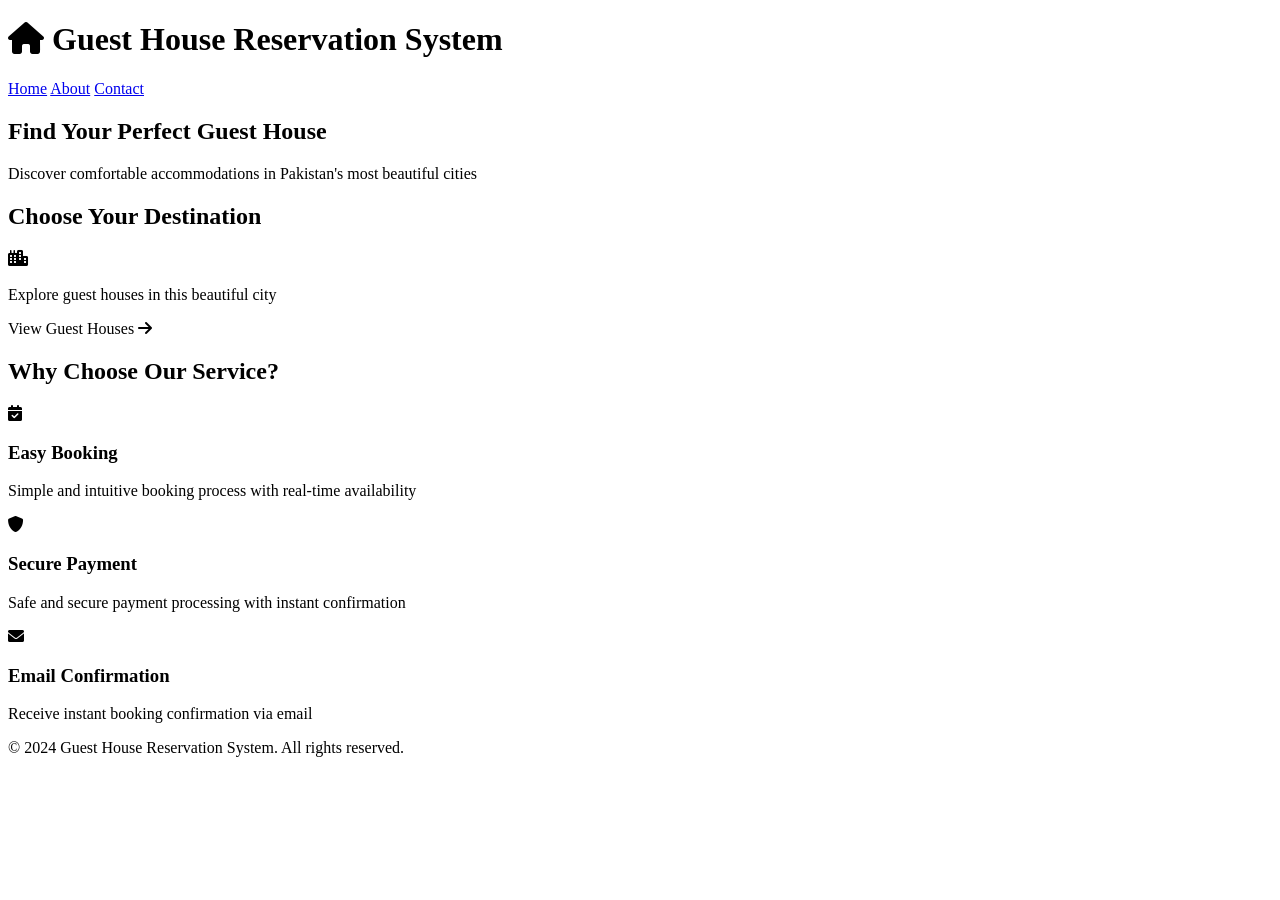
<file: target/classes/templates/index.html>
<!DOCTYPE html>
<html lang="en" xmlns:th="http://www.thymeleaf.org">
<head>
    <meta charset="UTF-8">
    <meta name="viewport" content="width=device-width, initial-scale=1.0">
    <title>Guest House Reservation System</title>
    <link rel="stylesheet" th:href="@{/css/style.css}">
    <link href="https://cdnjs.cloudflare.com/ajax/libs/font-awesome/6.0.0/css/all.min.css" rel="stylesheet">
</head>
<body>
    <header class="header">
        <div class="container">
            <h1 class="logo">
                <i class="fas fa-home"></i>
                Guest House Reservation System
            </h1>
            <nav class="nav">
                <a href="/" class="nav-link active">Home</a>
                <a href="#about" class="nav-link">About</a>
                <a href="#contact" class="nav-link">Contact</a>
            </nav>
        </div>
    </header>

    <main class="main">
        <section class="hero">
            <div class="container">
                <div class="hero-content">
                    <h2 class="hero-title">Find Your Perfect Guest House</h2>
                    <p class="hero-subtitle">Discover comfortable accommodations in Pakistan's most beautiful cities</p>
                </div>
            </div>
        </section>

        <section class="cities-section">
            <div class="container">
                <h2 class="section-title">Choose Your Destination</h2>
                <div class="cities-grid">
                    <div th:each="city : ${cities}" class="city-card">
                        <div class="city-image">
                            <i class="fas fa-city"></i>
                        </div>
                        <h3 th:text="${city.name}" class="city-name"></h3>
                        <p class="city-description">Explore guest houses in this beautiful city</p>
                        <a th:href="@{'/city/' + ${city.name}}" class="btn btn-primary">
                            View Guest Houses
                            <i class="fas fa-arrow-right"></i>
                        </a>
                    </div>
                </div>
            </div>
        </section>

        <section class="features-section">
            <div class="container">
                <h2 class="section-title">Why Choose Our Service?</h2>
                <div class="features-grid">
                    <div class="feature-card">
                        <i class="fas fa-calendar-check"></i>
                        <h3>Easy Booking</h3>
                        <p>Simple and intuitive booking process with real-time availability</p>
                    </div>
                    <div class="feature-card">
                        <i class="fas fa-shield-alt"></i>
                        <h3>Secure Payment</h3>
                        <p>Safe and secure payment processing with instant confirmation</p>
                    </div>
                    <div class="feature-card">
                        <i class="fas fa-envelope"></i>
                        <h3>Email Confirmation</h3>
                        <p>Receive instant booking confirmation via email</p>
                    </div>
                </div>
            </div>
        </section>
    </main>

    <footer class="footer">
        <div class="container">
            <p>&copy; 2024 Guest House Reservation System. All rights reserved.</p>
        </div>
    </footer>

    <script th:src="@{/js/main.js}"></script>
</body>
</html>
</file>
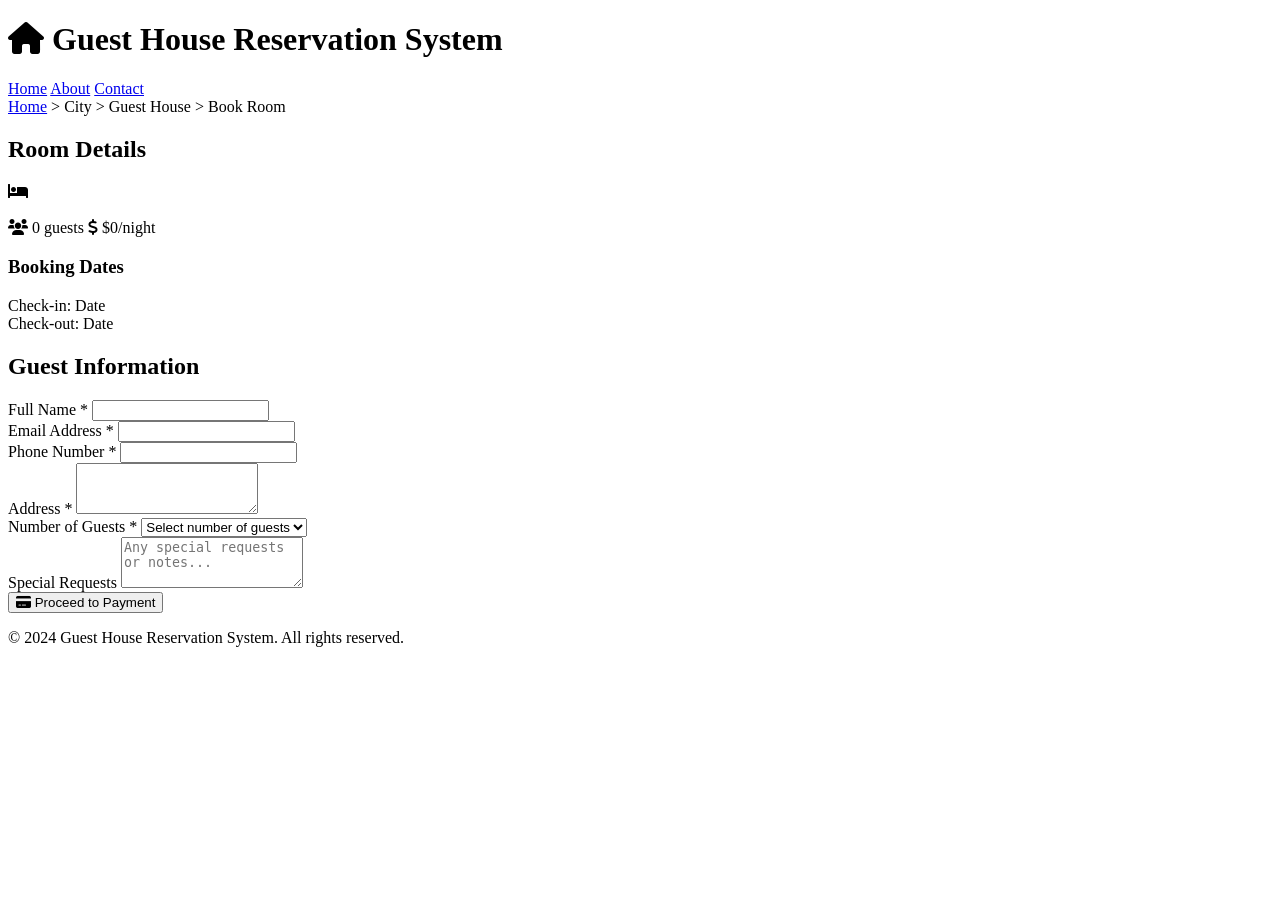
<file: target/classes/templates/booking-form.html>
<!DOCTYPE html>
<html lang="en" xmlns:th="http://www.thymeleaf.org">
<head>
    <meta charset="UTF-8">
    <meta name="viewport" content="width=device-width, initial-scale=1.0">
    <title>Book Room</title>
    <link rel="stylesheet" th:href="@{/css/style.css}">
    <link href="https://cdnjs.cloudflare.com/ajax/libs/font-awesome/6.0.0/css/all.min.css" rel="stylesheet">
</head>
<body>
    <header class="header">
        <div class="container">
            <h1 class="logo">
                <i class="fas fa-home"></i>
                Guest House Reservation System
            </h1>
            <nav class="nav">
                <a href="/" class="nav-link">Home</a>
                <a href="#about" class="nav-link">About</a>
                <a href="#contact" class="nav-link">Contact</a>
            </nav>
        </div>
    </header>

    <main class="main">
        <section class="breadcrumb">
            <div class="container">
                <nav class="breadcrumb-nav">
                    <a href="/" class="breadcrumb-link">Home</a>
                    <span class="breadcrumb-separator">></span>
                    <a th:href="@{'/city/' + ${room.guestHouse.city.name}}" th:text="${room.guestHouse.city.name}" class="breadcrumb-link">City</a>
                    <span class="breadcrumb-separator">></span>
                    <a th:href="@{'/guesthouse/' + ${room.guestHouse.id}}" th:text="${room.guestHouse.name}" class="breadcrumb-link">Guest House</a>
                    <span class="breadcrumb-separator">></span>
                    <span class="breadcrumb-current">Book Room</span>
                </nav>
            </div>
        </section>

        <section class="booking-section">
            <div class="container">
                <div class="booking-container">
                    <div class="room-summary">
                        <h2>Room Details</h2>
                        <div class="room-card">
                            <div class="room-image">
                                <i class="fas fa-bed"></i>
                            </div>
                            <div class="room-content">
                                <h3 th:text="${room.roomNumber}" class="room-number"></h3>
                                <p th:text="${room.roomType}" class="room-type"></p>
                                <p th:text="${room.description}" class="room-description"></p>
                                <div class="room-details">
                                    <span class="room-capacity">
                                        <i class="fas fa-users"></i>
                                        <span th:text="${room.capacity}">0</span> guests
                                    </span>
                                    <span class="room-price">
                                        <i class="fas fa-dollar-sign"></i>
                                        $<span th:text="${room.pricePerNight}">0</span>/night
                                    </span>
                                </div>
                            </div>
                        </div>
                        
                        <div class="booking-dates">
                            <h3>Booking Dates</h3>
                            <div class="date-info">
                                <div class="date-item">
                                    <span class="date-label">Check-in:</span>
                                    <span class="date-value" th:text="${checkIn}">Date</span>
                                </div>
                                <div class="date-item">
                                    <span class="date-label">Check-out:</span>
                                    <span class="date-value" th:text="${checkOut}">Date</span>
                                </div>
                            </div>
                        </div>
                    </div>

                    <div class="booking-form-container">
                        <h2>Guest Information</h2>
                        <form th:action="@{/booking/create}" th:object="${booking}" method="post" class="booking-form">
                            <input type="hidden" th:field="*{room.id}" th:value="${room.id}">
                            <input type="hidden" th:field="*{checkInDate}" th:value="${checkIn}">
                            <input type="hidden" th:field="*{checkOutDate}" th:value="${checkOut}">
                            
                            <div class="form-group">
                                <label for="guestName">Full Name *</label>
                                <input type="text" id="guestName" th:field="*{guestName}" required>
                            </div>
                            
                            <div class="form-group">
                                <label for="guestEmail">Email Address *</label>
                                <input type="email" id="guestEmail" th:field="*{guestEmail}" required>
                            </div>
                            
                            <div class="form-group">
                                <label for="guestPhone">Phone Number *</label>
                                <input type="tel" id="guestPhone" th:field="*{guestPhone}" required>
                            </div>
                            
                            <div class="form-group">
                                <label for="guestAddress">Address *</label>
                                <textarea id="guestAddress" th:field="*{guestAddress}" rows="3" required></textarea>
                            </div>
                            
                            <div class="form-group">
                                <label for="numberOfGuests">Number of Guests *</label>
                                <select id="numberOfGuests" th:field="*{numberOfGuests}" required>
                                    <option value="">Select number of guests</option>
                                    <option th:each="i : ${#numbers.sequence(1, room.capacity)}" 
                                            th:value="${i}" 
                                            th:text="${i}">1</option>
                                </select>
                            </div>
                            
                            <div class="form-group">
                                <label for="specialRequests">Special Requests</label>
                                <textarea id="specialRequests" th:field="*{specialRequests}" rows="3" 
                                         placeholder="Any special requests or notes..."></textarea>
                            </div>
                            
                            <div class="form-actions">
                                <button type="submit" class="btn btn-primary btn-large">
                                    <i class="fas fa-credit-card"></i>
                                    Proceed to Payment
                                </button>
                            </div>
                        </form>
                    </div>
                </div>
            </div>
        </section>
    </main>

    <footer class="footer">
        <div class="container">
            <p>&copy; 2024 Guest House Reservation System. All rights reserved.</p>
        </div>
    </footer>

    <script th:src="@{/js/main.js}"></script>
</body>
</html>
</file>
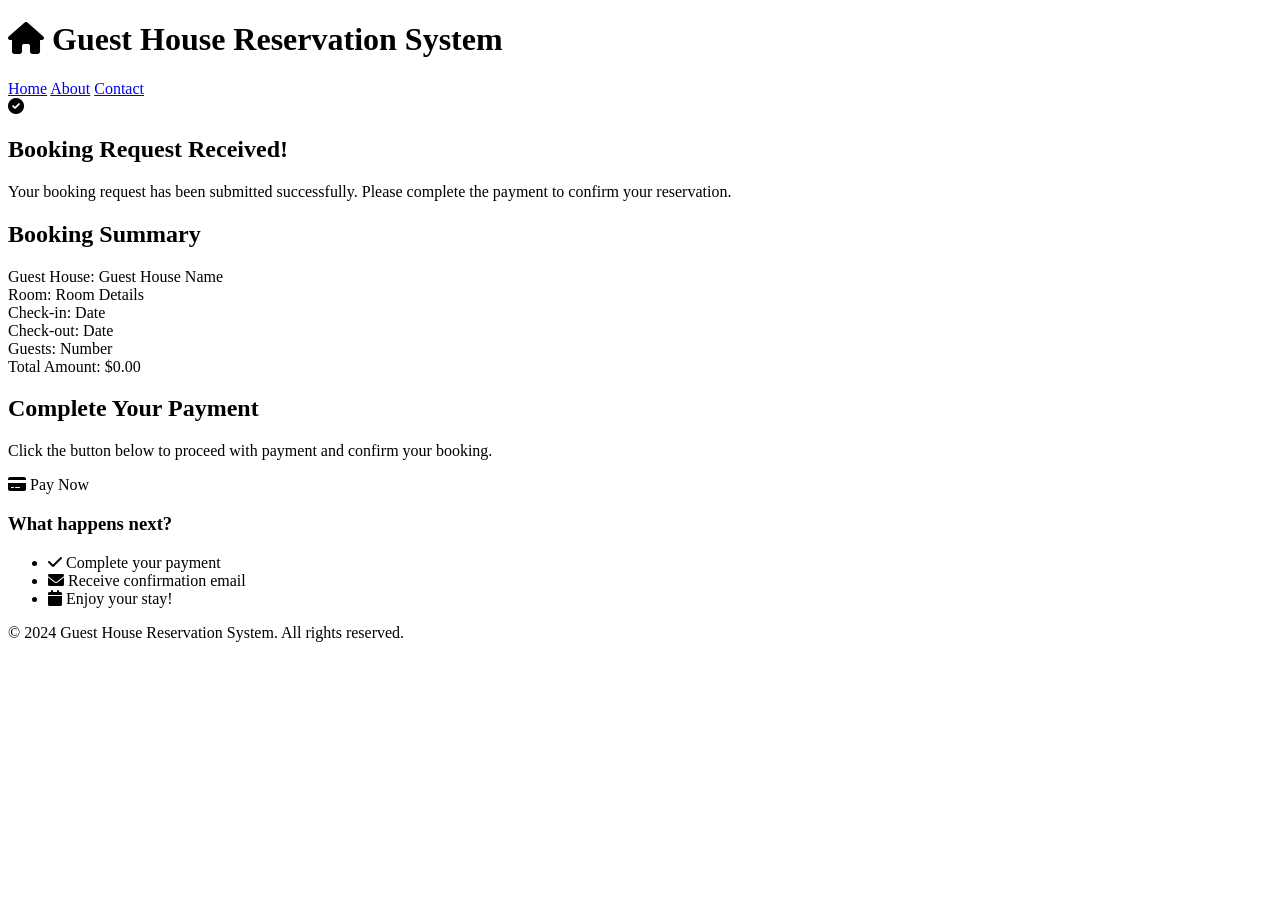
<file: target/classes/templates/booking-success.html>
<!DOCTYPE html>
<html lang="en" xmlns:th="http://www.thymeleaf.org">
<head>
    <meta charset="UTF-8">
    <meta name="viewport" content="width=device-width, initial-scale=1.0">
    <title>Booking Success</title>
    <link rel="stylesheet" th:href="@{/css/style.css}">
    <link href="https://cdnjs.cloudflare.com/ajax/libs/font-awesome/6.0.0/css/all.min.css" rel="stylesheet">
</head>
<body>
    <header class="header">
        <div class="container">
            <h1 class="logo">
                <i class="fas fa-home"></i>
                Guest House Reservation System
            </h1>
            <nav class="nav">
                <a href="/" class="nav-link">Home</a>
                <a href="#about" class="nav-link">About</a>
                <a href="#contact" class="nav-link">Contact</a>
            </nav>
        </div>
    </header>

    <main class="main">
        <section class="success-section">
            <div class="container">
                <div class="success-container">
                    <div class="success-icon">
                        <i class="fas fa-check-circle"></i>
                    </div>
                    
                    <h1 class="success-title">Booking Request Received!</h1>
                    <p class="success-message">
                        Your booking request has been submitted successfully. Please complete the payment to confirm your reservation.
                    </p>
                    
                    <div class="booking-summary">
                        <h2>Booking Summary</h2>
                        <div class="summary-details">
                            <div class="summary-item">
                                <span class="summary-label">Guest House:</span>
                                <span class="summary-value" th:text="${booking.room.guestHouse.name}">Guest House Name</span>
                            </div>
                            <div class="summary-item">
                                <span class="summary-label">Room:</span>
                                <span class="summary-value" th:text="${booking.room.roomNumber} + ' (' + ${booking.room.roomType} + ')'">Room Details</span>
                            </div>
                            <div class="summary-item">
                                <span class="summary-label">Check-in:</span>
                                <span class="summary-value" th:text="${booking.checkInDate}">Date</span>
                            </div>
                            <div class="summary-item">
                                <span class="summary-label">Check-out:</span>
                                <span class="summary-value" th:text="${booking.checkOutDate}">Date</span>
                            </div>
                            <div class="summary-item">
                                <span class="summary-label">Guests:</span>
                                <span class="summary-value" th:text="${booking.numberOfGuests}">Number</span>
                            </div>
                            <div class="summary-item">
                                <span class="summary-label">Total Amount:</span>
                                <span class="summary-value">$<span th:text="${booking.totalAmount}">0.00</span></span>
                            </div>
                        </div>
                    </div>
                    
                    <div class="payment-section">
                        <h2>Complete Your Payment</h2>
                        <p>Click the button below to proceed with payment and confirm your booking.</p>
                        <a th:href="${paymentLink}" class="btn btn-primary btn-large">
                            <i class="fas fa-credit-card"></i>
                            Pay Now
                        </a>
                    </div>
                    
                    <div class="next-steps">
                        <h3>What happens next?</h3>
                        <ul>
                            <li><i class="fas fa-check"></i> Complete your payment</li>
                            <li><i class="fas fa-envelope"></i> Receive confirmation email</li>
                            <li><i class="fas fa-calendar"></i> Enjoy your stay!</li>
                        </ul>
                    </div>
                </div>
            </div>
        </section>
    </main>

    <footer class="footer">
        <div class="container">
            <p>&copy; 2024 Guest House Reservation System. All rights reserved.</p>
        </div>
    </footer>

    <script th:src="@{/js/main.js}"></script>
</body>
</html>
</file>
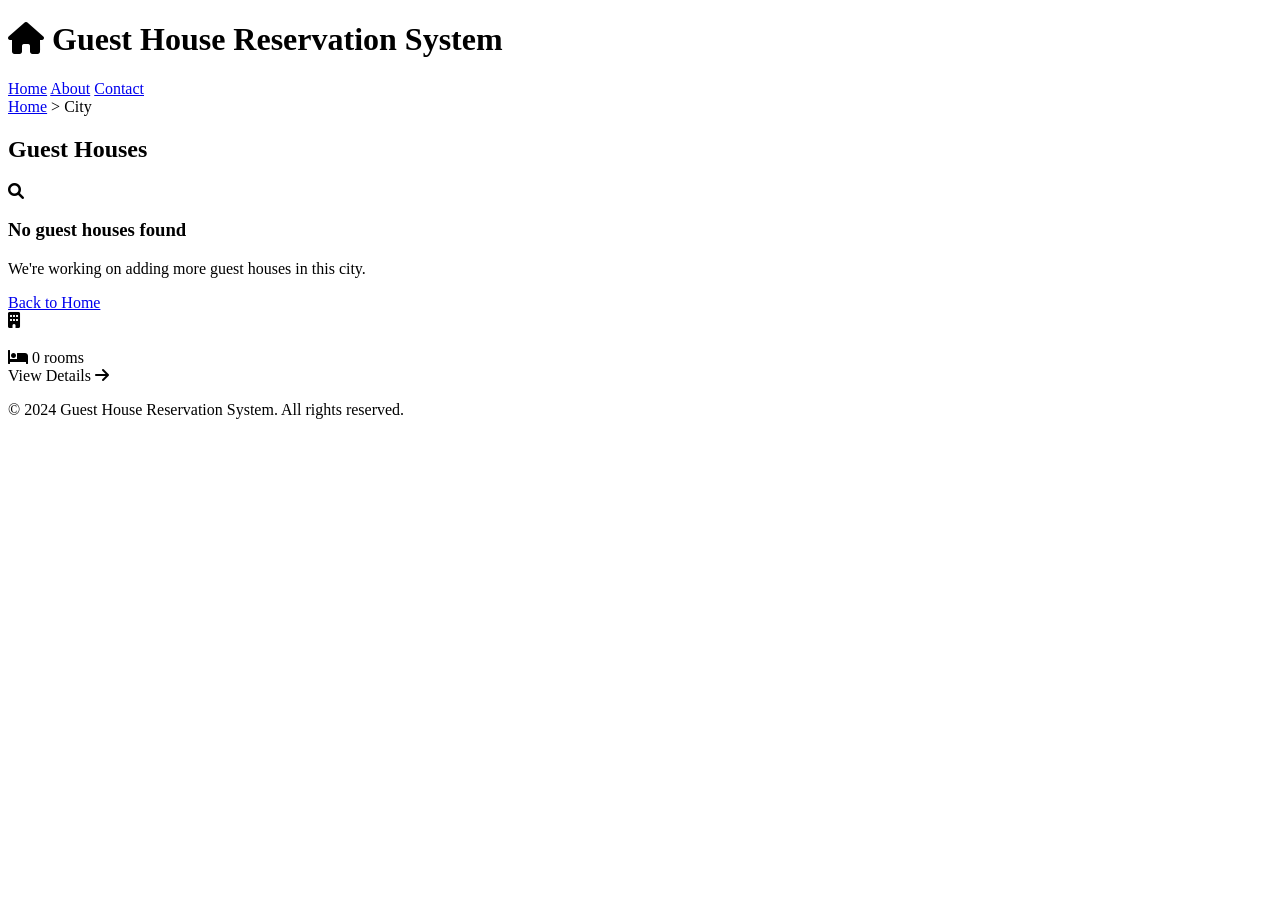
<file: target/classes/templates/city-guesthouses.html>
<!DOCTYPE html>
<html lang="en" xmlns:th="http://www.thymeleaf.org">
<head>
    <meta charset="UTF-8">
    <meta name="viewport" content="width=device-width, initial-scale=1.0">
    <title th:text="'Guest Houses in ' + ${cityName}">Guest Houses</title>
    <link rel="stylesheet" th:href="@{/css/style.css}">
    <link href="https://cdnjs.cloudflare.com/ajax/libs/font-awesome/6.0.0/css/all.min.css" rel="stylesheet">
</head>
<body>
    <header class="header">
        <div class="container">
            <h1 class="logo">
                <i class="fas fa-home"></i>
                Guest House Reservation System
            </h1>
            <nav class="nav">
                <a href="/" class="nav-link">Home</a>
                <a href="#about" class="nav-link">About</a>
                <a href="#contact" class="nav-link">Contact</a>
            </nav>
        </div>
    </header>

    <main class="main">
        <section class="breadcrumb">
            <div class="container">
                <nav class="breadcrumb-nav">
                    <a href="/" class="breadcrumb-link">Home</a>
                    <span class="breadcrumb-separator">></span>
                    <span class="breadcrumb-current" th:text="${cityName}">City</span>
                </nav>
            </div>
        </section>

        <section class="guesthouses-section">
            <div class="container">
                <h2 class="section-title" th:text="'Guest Houses in ' + ${cityName}">Guest Houses</h2>
                
                <div th:if="${guestHouses.empty}" class="no-results">
                    <i class="fas fa-search"></i>
                    <h3>No guest houses found</h3>
                    <p>We're working on adding more guest houses in this city.</p>
                    <a href="/" class="btn btn-primary">Back to Home</a>
                </div>

                <div th:unless="${guestHouses.empty}" class="guesthouses-grid">
                    <div th:each="guestHouse : ${guestHouses}" class="guesthouse-card">
                        <div class="guesthouse-image">
                            <i class="fas fa-building"></i>
                        </div>
                        <div class="guesthouse-content">
                            <h3 th:text="${guestHouse.name}" class="guesthouse-name"></h3>
                            <p th:text="${guestHouse.address}" class="guesthouse-address"></p>
                            <p th:text="${guestHouse.description}" class="guesthouse-description"></p>
                            <div class="guesthouse-stats">
                                <span class="stat">
                                    <i class="fas fa-bed"></i>
                                    <span th:text="${#lists.size(guestHouse.rooms)}">0</span> rooms
                                </span>
                            </div>
                            <a th:href="@{'/guesthouse/' + ${guestHouse.id}}" class="btn btn-primary">
                                View Details
                                <i class="fas fa-arrow-right"></i>
                            </a>
                        </div>
                    </div>
                </div>
            </div>
        </section>
    </main>

    <footer class="footer">
        <div class="container">
            <p>&copy; 2024 Guest House Reservation System. All rights reserved.</p>
        </div>
    </footer>

    <script th:src="@{/js/main.js}"></script>
</body>
</html>
</file>
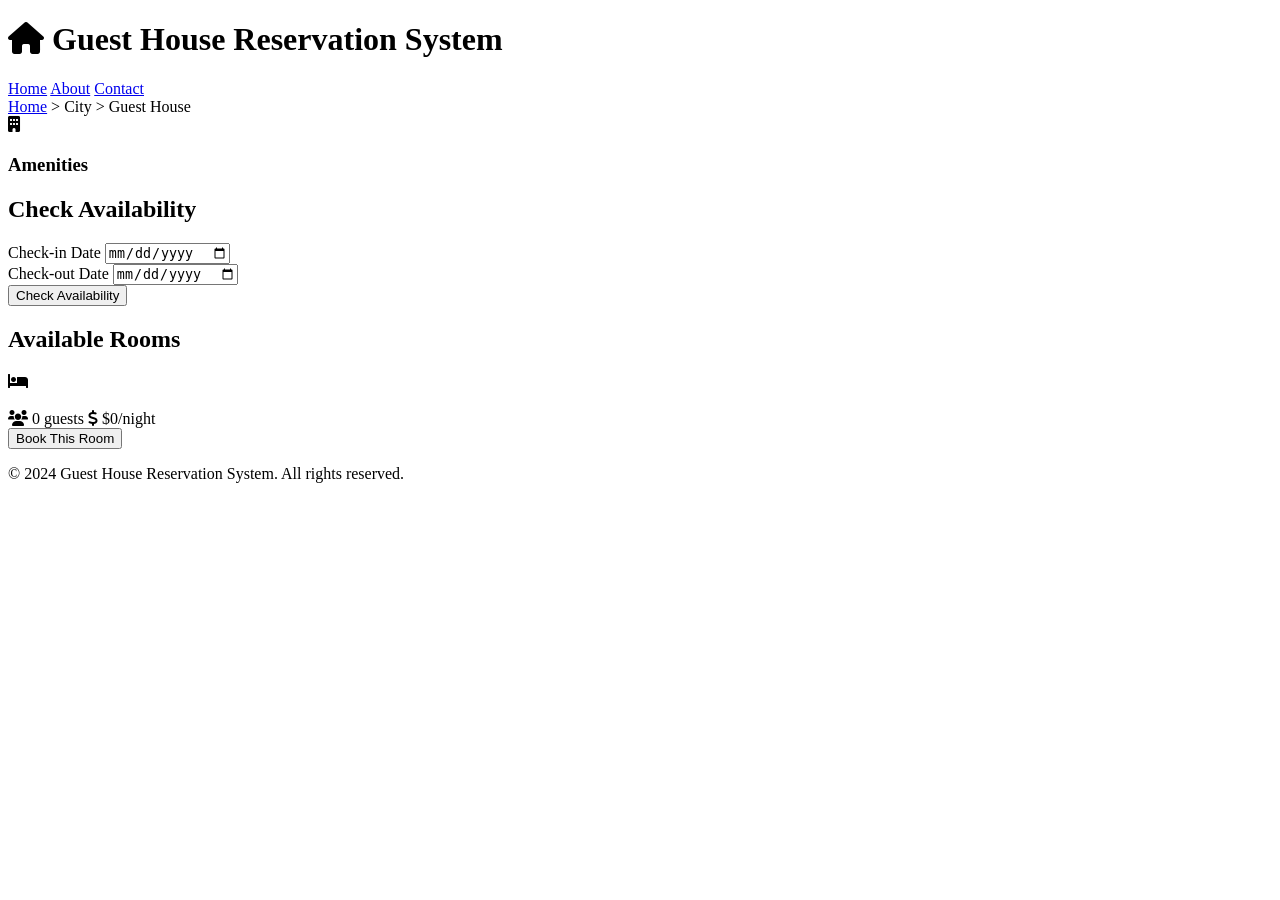
<file: target/classes/templates/guesthouse-details.html>
<!DOCTYPE html>
<html lang="en" xmlns:th="http://www.thymeleaf.org">
<head>
    <meta charset="UTF-8">
    <meta name="viewport" content="width=device-width, initial-scale=1.0">
    <title th:text="${guestHouse.name} + ' - Guest House Details'">Guest House Details</title>
    <link rel="stylesheet" th:href="@{/css/style.css}">
    <link href="https://cdnjs.cloudflare.com/ajax/libs/font-awesome/6.0.0/css/all.min.css" rel="stylesheet">
</head>
<body>
    <header class="header">
        <div class="container">
            <h1 class="logo">
                <i class="fas fa-home"></i>
                Guest House Reservation System
            </h1>
            <nav class="nav">
                <a href="/" class="nav-link">Home</a>
                <a href="#about" class="nav-link">About</a>
                <a href="#contact" class="nav-link">Contact</a>
            </nav>
        </div>
    </header>

    <main class="main">
        <section class="breadcrumb">
            <div class="container">
                <nav class="breadcrumb-nav">
                    <a href="/" class="breadcrumb-link">Home</a>
                    <span class="breadcrumb-separator">></span>
                    <a th:href="@{'/city/' + ${guestHouse.city.name}}" th:text="${guestHouse.city.name}" class="breadcrumb-link">City</a>
                    <span class="breadcrumb-separator">></span>
                    <span class="breadcrumb-current" th:text="${guestHouse.name}">Guest House</span>
                </nav>
            </div>
        </section>

        <section class="guesthouse-details-section">
            <div class="container">
                <div class="guesthouse-header">
                    <div class="guesthouse-image-large">
                        <i class="fas fa-building"></i>
                    </div>
                    <div class="guesthouse-info">
                        <h1 th:text="${guestHouse.name}" class="guesthouse-title"></h1>
                        <p th:text="${guestHouse.address}" class="guesthouse-address"></p>
                        <p th:text="${guestHouse.description}" class="guesthouse-description"></p>
                        <div class="guesthouse-amenities" th:if="${guestHouse.amenities}">
                            <h3>Amenities</h3>
                            <p th:text="${guestHouse.amenities}"></p>
                        </div>
                    </div>
                </div>

                <div class="availability-section">
                    <h2>Check Availability</h2>
                    <div class="date-picker">
                        <div class="date-input-group">
                            <label for="checkIn">Check-in Date</label>
                            <input type="date" id="checkIn" name="checkIn" required>
                        </div>
                        <div class="date-input-group">
                            <label for="checkOut">Check-out Date</label>
                            <input type="date" id="checkOut" name="checkOut" required>
                        </div>
                        <button type="button" class="btn btn-primary" onclick="checkAvailability()">
                            Check Availability
                        </button>
                    </div>
                </div>

                <div class="rooms-section">
                    <h2>Available Rooms</h2>
                    <div id="roomsContainer" class="rooms-grid">
                        <div th:each="room : ${guestHouse.rooms}" class="room-card">
                            <div class="room-image">
                                <i class="fas fa-bed"></i>
                            </div>
                            <div class="room-content">
                                <h3 th:text="${room.roomNumber}" class="room-number"></h3>
                                <p th:text="${room.roomType}" class="room-type"></p>
                                <p th:text="${room.description}" class="room-description"></p>
                                <div class="room-details">
                                    <span class="room-capacity">
                                        <i class="fas fa-users"></i>
                                        <span th:text="${room.capacity}">0</span> guests
                                    </span>
                                    <span class="room-price">
                                        <i class="fas fa-dollar-sign"></i>
                                        $<span th:text="${room.pricePerNight}">0</span>/night
                                    </span>
                                </div>
                                <button class="btn btn-secondary" onclick="bookRoom([[${room.id}]])">
                                    Book This Room
                                </button>
                            </div>
                        </div>
                    </div>
                </div>
            </div>
        </section>
    </main>

    <footer class="footer">
        <div class="container">
            <p>&copy; 2024 Guest House Reservation System. All rights reserved.</p>
        </div>
    </footer>

    <script th:src="@{/js/main.js}"></script>
    <script>
        function checkAvailability() {
            const checkIn = document.getElementById('checkIn').value;
            const checkOut = document.getElementById('checkOut').value;
            
            if (!checkIn || !checkOut) {
                alert('Please select both check-in and check-out dates');
                return;
            }
            
            if (new Date(checkIn) >= new Date(checkOut)) {
                alert('Check-out date must be after check-in date');
                return;
            }
            
            // Here you would typically make an AJAX call to check availability
            // For now, we'll just show all rooms
            document.getElementById('roomsContainer').style.display = 'grid';
        }
        
        function bookRoom(roomId) {
            const checkIn = document.getElementById('checkIn').value;
            const checkOut = document.getElementById('checkOut').value;
            
            if (!checkIn || !checkOut) {
                alert('Please select check-in and check-out dates first');
                return;
            }
            
            window.location.href = `/booking/room/${roomId}?checkIn=${checkIn}&checkOut=${checkOut}`;
        }
    </script>
</body>
</html>
</file>
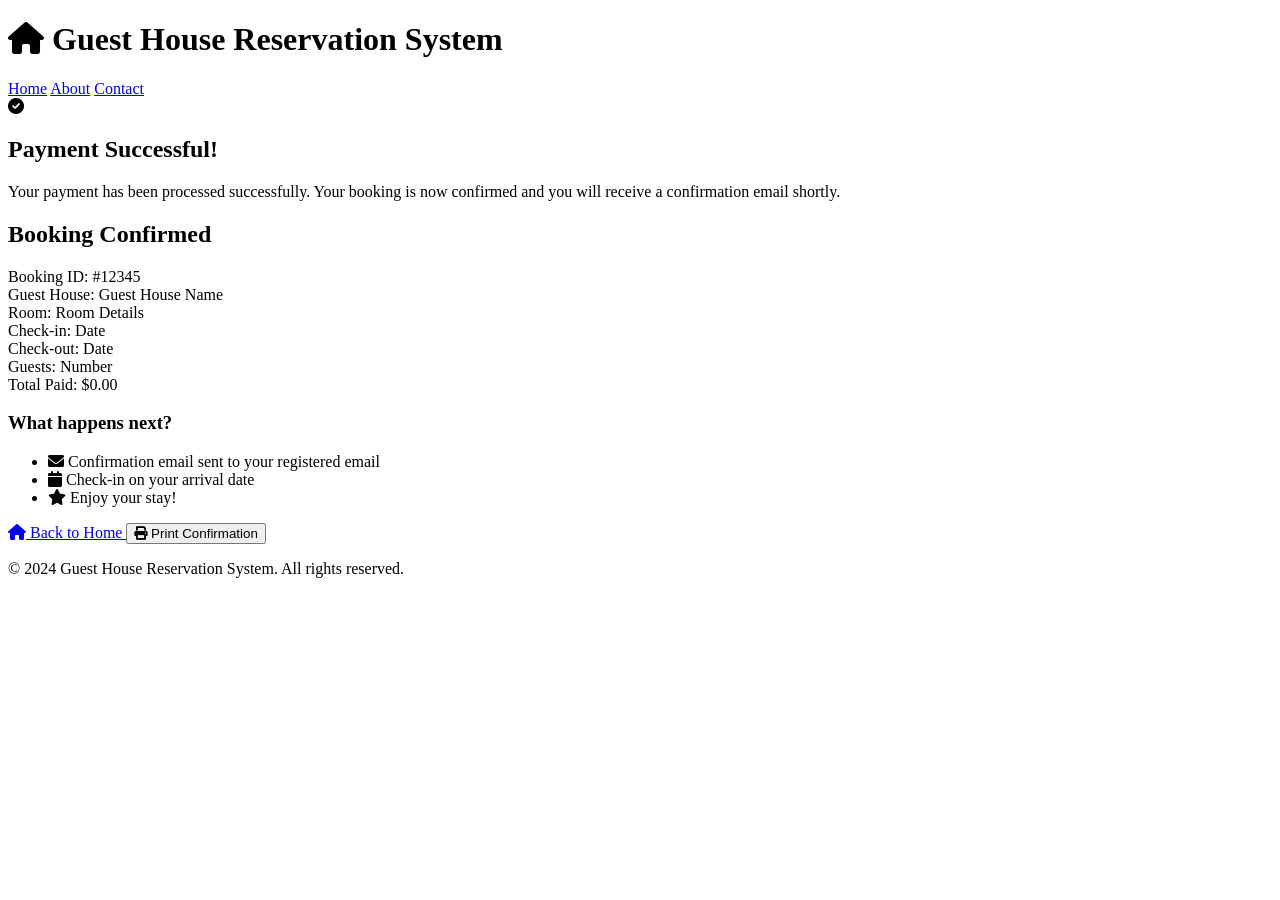
<file: target/classes/templates/payment-success.html>
<!DOCTYPE html>
<html lang="en" xmlns:th="http://www.thymeleaf.org">
<head>
    <meta charset="UTF-8">
    <meta name="viewport" content="width=device-width, initial-scale=1.0">
    <title>Payment Success</title>
    <link rel="stylesheet" th:href="@{/css/style.css}">
    <link href="https://cdnjs.cloudflare.com/ajax/libs/font-awesome/6.0.0/css/all.min.css" rel="stylesheet">
</head>
<body>
    <header class="header">
        <div class="container">
            <h1 class="logo">
                <i class="fas fa-home"></i>
                Guest House Reservation System
            </h1>
            <nav class="nav">
                <a href="/" class="nav-link">Home</a>
                <a href="#about" class="nav-link">About</a>
                <a href="#contact" class="nav-link">Contact</a>
            </nav>
        </div>
    </header>

    <main class="main">
        <section class="success-section">
            <div class="container">
                <div class="success-container">
                    <div class="success-icon">
                        <i class="fas fa-check-circle"></i>
                    </div>
                    
                    <h1 class="success-title">Payment Successful!</h1>
                    <p class="success-message">
                        Your payment has been processed successfully. Your booking is now confirmed and you will receive a confirmation email shortly.
                    </p>
                    
                    <div class="booking-confirmation">
                        <h2>Booking Confirmed</h2>
                        <div class="confirmation-details">
                            <div class="confirmation-item">
                                <span class="confirmation-label">Booking ID:</span>
                                <span class="confirmation-value" th:text="${booking.id}">#12345</span>
                            </div>
                            <div class="confirmation-item">
                                <span class="confirmation-label">Guest House:</span>
                                <span class="confirmation-value" th:text="${booking.room.guestHouse.name}">Guest House Name</span>
                            </div>
                            <div class="confirmation-item">
                                <span class="confirmation-label">Room:</span>
                                <span class="confirmation-value" th:text="${booking.room.roomNumber} + ' (' + ${booking.room.roomType} + ')'">Room Details</span>
                            </div>
                            <div class="confirmation-item">
                                <span class="confirmation-label">Check-in:</span>
                                <span class="confirmation-value" th:text="${booking.checkInDate}">Date</span>
                            </div>
                            <div class="confirmation-item">
                                <span class="confirmation-label">Check-out:</span>
                                <span class="confirmation-value" th:text="${booking.checkOutDate}">Date</span>
                            </div>
                            <div class="confirmation-item">
                                <span class="confirmation-label">Guests:</span>
                                <span class="confirmation-value" th:text="${booking.numberOfGuests}">Number</span>
                            </div>
                            <div class="confirmation-item">
                                <span class="confirmation-label">Total Paid:</span>
                                <span class="confirmation-value">$<span th:text="${booking.totalAmount}">0.00</span></span>
                            </div>
                        </div>
                    </div>
                    
                    <div class="next-steps">
                        <h3>What happens next?</h3>
                        <ul>
                            <li><i class="fas fa-envelope"></i> Confirmation email sent to your registered email</li>
                            <li><i class="fas fa-calendar"></i> Check-in on your arrival date</li>
                            <li><i class="fas fa-star"></i> Enjoy your stay!</li>
                        </ul>
                    </div>
                    
                    <div class="action-buttons">
                        <a href="/" class="btn btn-primary">
                            <i class="fas fa-home"></i>
                            Back to Home
                        </a>
                        <button class="btn btn-secondary" onclick="window.print()">
                            <i class="fas fa-print"></i>
                            Print Confirmation
                        </button>
                    </div>
                </div>
            </div>
        </section>
    </main>

    <footer class="footer">
        <div class="container">
            <p>&copy; 2024 Guest House Reservation System. All rights reserved.</p>
        </div>
    </footer>

    <script th:src="@{/js/main.js}"></script>
</body>
</html>
</file>
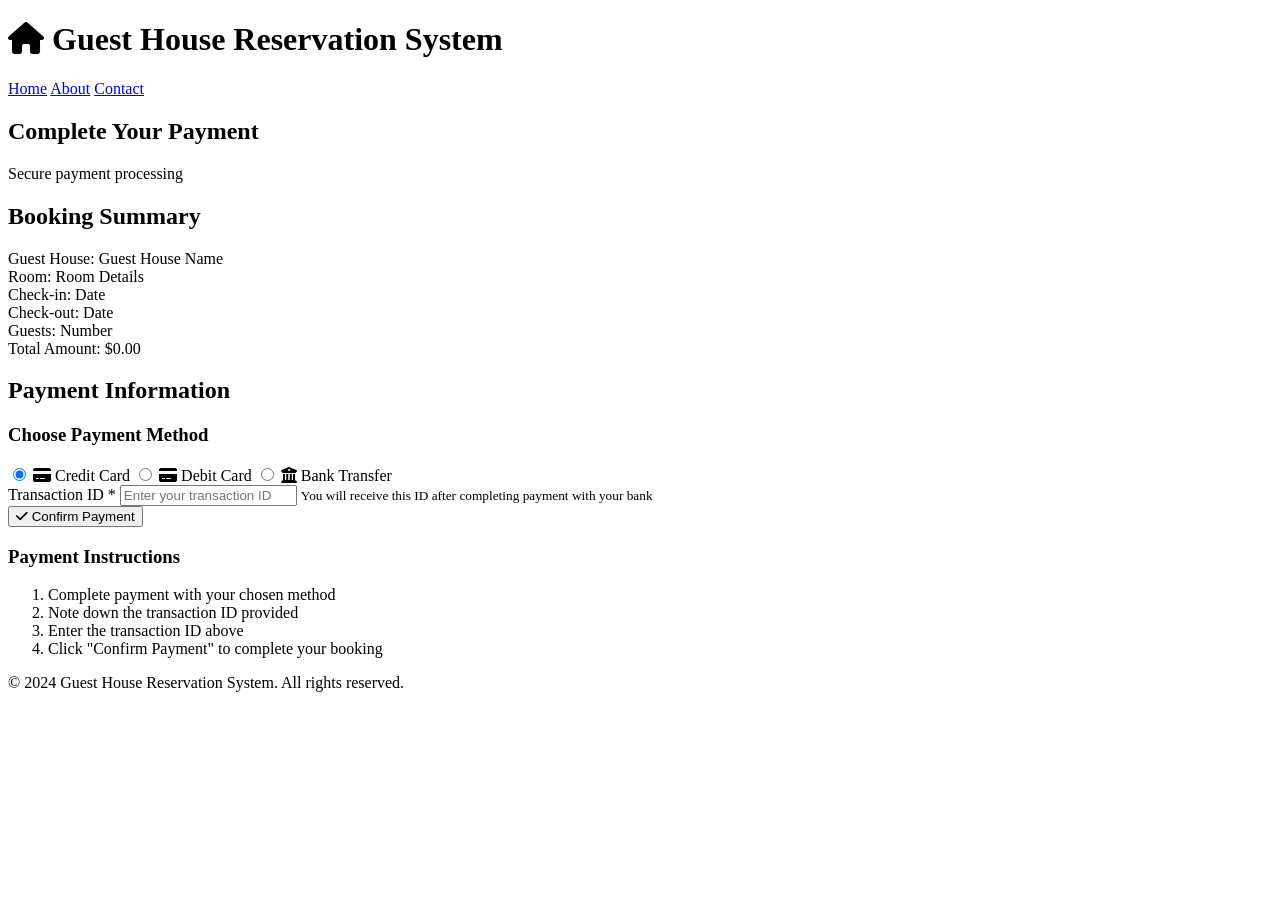
<file: target/classes/templates/payment.html>
<!DOCTYPE html>
<html lang="en" xmlns:th="http://www.thymeleaf.org">
<head>
    <meta charset="UTF-8">
    <meta name="viewport" content="width=device-width, initial-scale=1.0">
    <title>Payment</title>
    <link rel="stylesheet" th:href="@{/css/style.css}">
    <link href="https://cdnjs.cloudflare.com/ajax/libs/font-awesome/6.0.0/css/all.min.css" rel="stylesheet">
</head>
<body>
    <header class="header">
        <div class="container">
            <h1 class="logo">
                <i class="fas fa-home"></i>
                Guest House Reservation System
            </h1>
            <nav class="nav">
                <a href="/" class="nav-link">Home</a>
                <a href="#about" class="nav-link">About</a>
                <a href="#contact" class="nav-link">Contact</a>
            </nav>
        </div>
    </header>

    <main class="main">
        <section class="payment-section">
            <div class="container">
                <div class="payment-container">
                    <div class="payment-header">
                        <h1>Complete Your Payment</h1>
                        <p>Secure payment processing</p>
                    </div>
                    
                    <div class="payment-content">
                        <div class="booking-summary">
                            <h2>Booking Summary</h2>
                            <div class="summary-details">
                                <div class="summary-item">
                                    <span class="summary-label">Guest House:</span>
                                    <span class="summary-value" th:text="${booking.room.guestHouse.name}">Guest House Name</span>
                                </div>
                                <div class="summary-item">
                                    <span class="summary-label">Room:</span>
                                    <span class="summary-value" th:text="${booking.room.roomNumber} + ' (' + ${booking.room.roomType} + ')'">Room Details</span>
                                </div>
                                <div class="summary-item">
                                    <span class="summary-label">Check-in:</span>
                                    <span class="summary-value" th:text="${booking.checkInDate}">Date</span>
                                </div>
                                <div class="summary-item">
                                    <span class="summary-label">Check-out:</span>
                                    <span class="summary-value" th:text="${booking.checkOutDate}">Date</span>
                                </div>
                                <div class="summary-item">
                                    <span class="summary-label">Guests:</span>
                                    <span class="summary-value" th:text="${booking.numberOfGuests}">Number</span>
                                </div>
                                <div class="summary-item total">
                                    <span class="summary-label">Total Amount:</span>
                                    <span class="summary-value">$<span th:text="${payment.amount}">0.00</span></span>
                                </div>
                            </div>
                        </div>
                        
                        <div class="payment-form-container">
                            <h2>Payment Information</h2>
                            <form th:action="@{'/payment/process/' + ${booking.id}}" method="post" class="payment-form">
                                <div class="payment-methods">
                                    <h3>Choose Payment Method</h3>
                                    <div class="payment-options">
                                        <label class="payment-option">
                                            <input type="radio" name="paymentMethod" value="credit_card" checked>
                                            <span class="payment-icon">
                                                <i class="fas fa-credit-card"></i>
                                            </span>
                                            <span class="payment-text">Credit Card</span>
                                        </label>
                                        <label class="payment-option">
                                            <input type="radio" name="paymentMethod" value="debit_card">
                                            <span class="payment-icon">
                                                <i class="fas fa-credit-card"></i>
                                            </span>
                                            <span class="payment-text">Debit Card</span>
                                        </label>
                                        <label class="payment-option">
                                            <input type="radio" name="paymentMethod" value="bank_transfer">
                                            <span class="payment-icon">
                                                <i class="fas fa-university"></i>
                                            </span>
                                            <span class="payment-text">Bank Transfer</span>
                                        </label>
                                    </div>
                                </div>
                                
                                <div class="form-group">
                                    <label for="transactionId">Transaction ID *</label>
                                    <input type="text" id="transactionId" name="transactionId" 
                                           placeholder="Enter your transaction ID" required>
                                    <small>You will receive this ID after completing payment with your bank</small>
                                </div>
                                
                                <div class="form-actions">
                                    <button type="submit" class="btn btn-primary btn-large">
                                        <i class="fas fa-check"></i>
                                        Confirm Payment
                                    </button>
                                </div>
                            </form>
                            
                            <div class="payment-note">
                                <h3>Payment Instructions</h3>
                                <ol>
                                    <li>Complete payment with your chosen method</li>
                                    <li>Note down the transaction ID provided</li>
                                    <li>Enter the transaction ID above</li>
                                    <li>Click "Confirm Payment" to complete your booking</li>
                                </ol>
                            </div>
                        </div>
                    </div>
                </div>
            </div>
        </section>
    </main>

    <footer class="footer">
        <div class="container">
            <p>&copy; 2024 Guest House Reservation System. All rights reserved.</p>
        </div>
    </footer>

    <script th:src="@{/js/main.js}"></script>
</body>
</html>
</file>
